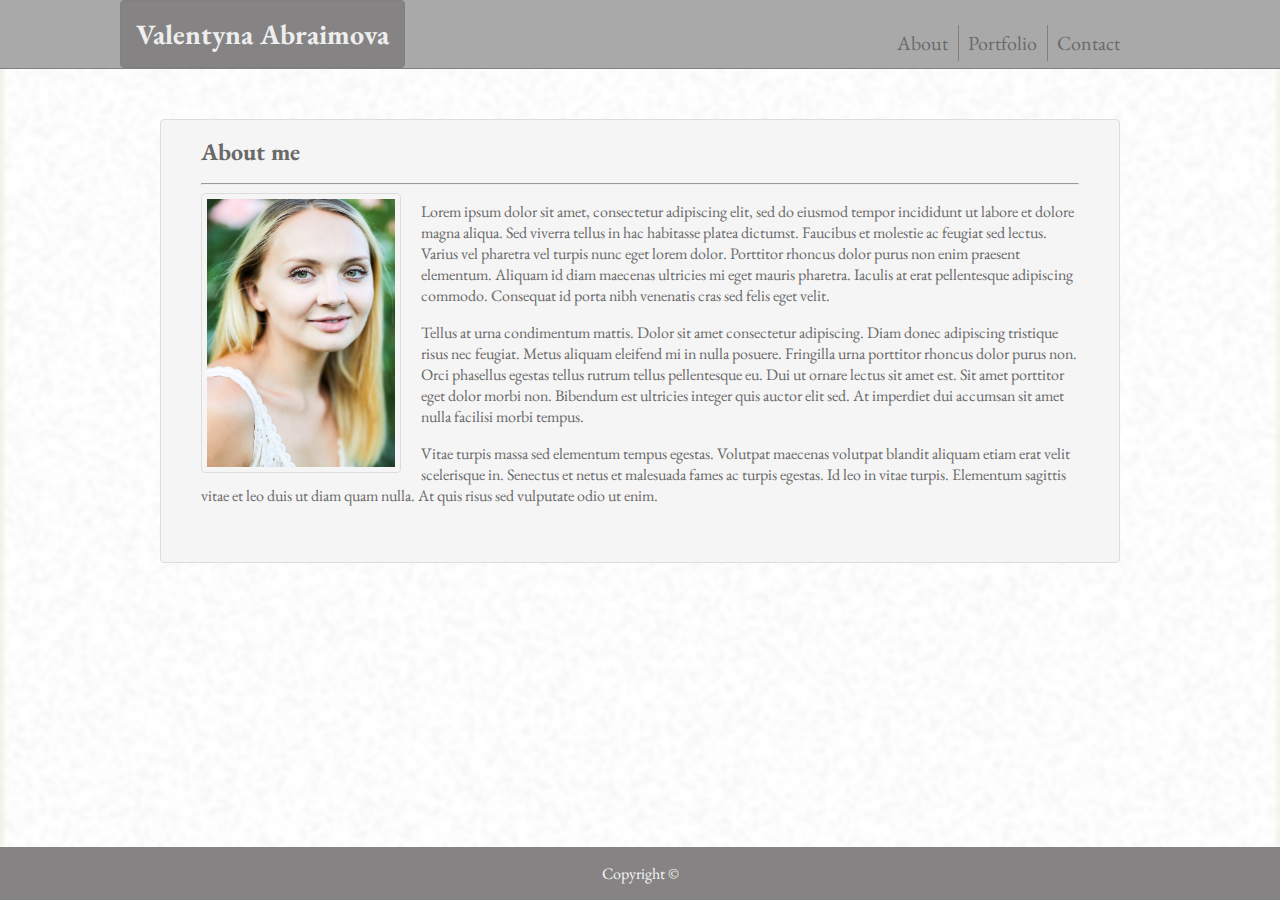
<file: index.html>
<!DOCTYPE html>
<html>

<head>
    <title>About</title>
    <link href="https://fonts.googleapis.com/css?family=EB+Garamond&display=swap" rel="stylesheet">
    <link rel="stylesheet" type="text/css" href="assets/css/style.css">
</head>

<body>

    <header>

        <div class="name">
            <a href="index.html"><h1>Valentyna Abraimova</h1></a>
        </div>

        <div class="topnav">
            <a href="index.html" class="about">About</a>
            <a href="portfolio.html" class="portfolio">Portfolio</a>
            <a href="contact.html" class="contact">Contact</a>
        </div>

    </header>

        <div class="main-bio">
            <h1>About me</h1>
                <hr>
            <img src="assets/images/profile_pic.jpg" height="200" width="150" id="bio-image" alt="Picture of Abraimova">

            <p>Lorem ipsum dolor sit amet, consectetur adipiscing elit, sed do eiusmod tempor incididunt ut labore et dolore magna aliqua. Sed viverra tellus in hac habitasse platea dictumst. Faucibus et molestie ac feugiat sed lectus. Varius vel pharetra vel turpis nunc eget lorem dolor. Porttitor rhoncus dolor purus non enim praesent elementum. Aliquam id diam maecenas ultricies mi eget mauris pharetra. Iaculis at erat pellentesque adipiscing commodo. Consequat id porta nibh venenatis cras sed felis eget velit.</p>

            <p>Tellus at urna condimentum mattis. Dolor sit amet consectetur adipiscing. Diam donec adipiscing tristique risus nec feugiat. Metus aliquam eleifend mi in nulla posuere. Fringilla urna porttitor rhoncus dolor purus non. Orci phasellus egestas tellus rutrum tellus pellentesque eu. Dui ut ornare lectus sit amet est. Sit amet porttitor eget dolor morbi non. Bibendum est ultricies integer quis auctor elit sed. At imperdiet dui accumsan sit amet nulla facilisi morbi tempus.</p>

            <p>Vitae turpis massa sed elementum tempus egestas. Volutpat maecenas volutpat blandit aliquam etiam erat velit scelerisque in. Senectus et netus et malesuada fames ac turpis egestas. Id leo in vitae turpis. Elementum sagittis vitae et leo duis ut diam quam nulla. At quis risus sed vulputate odio ut enim.</p>
            
        </div>

    <footer>
        <p>Copyright &copy;</p>

    </footer>

</body>

</html>
</file>
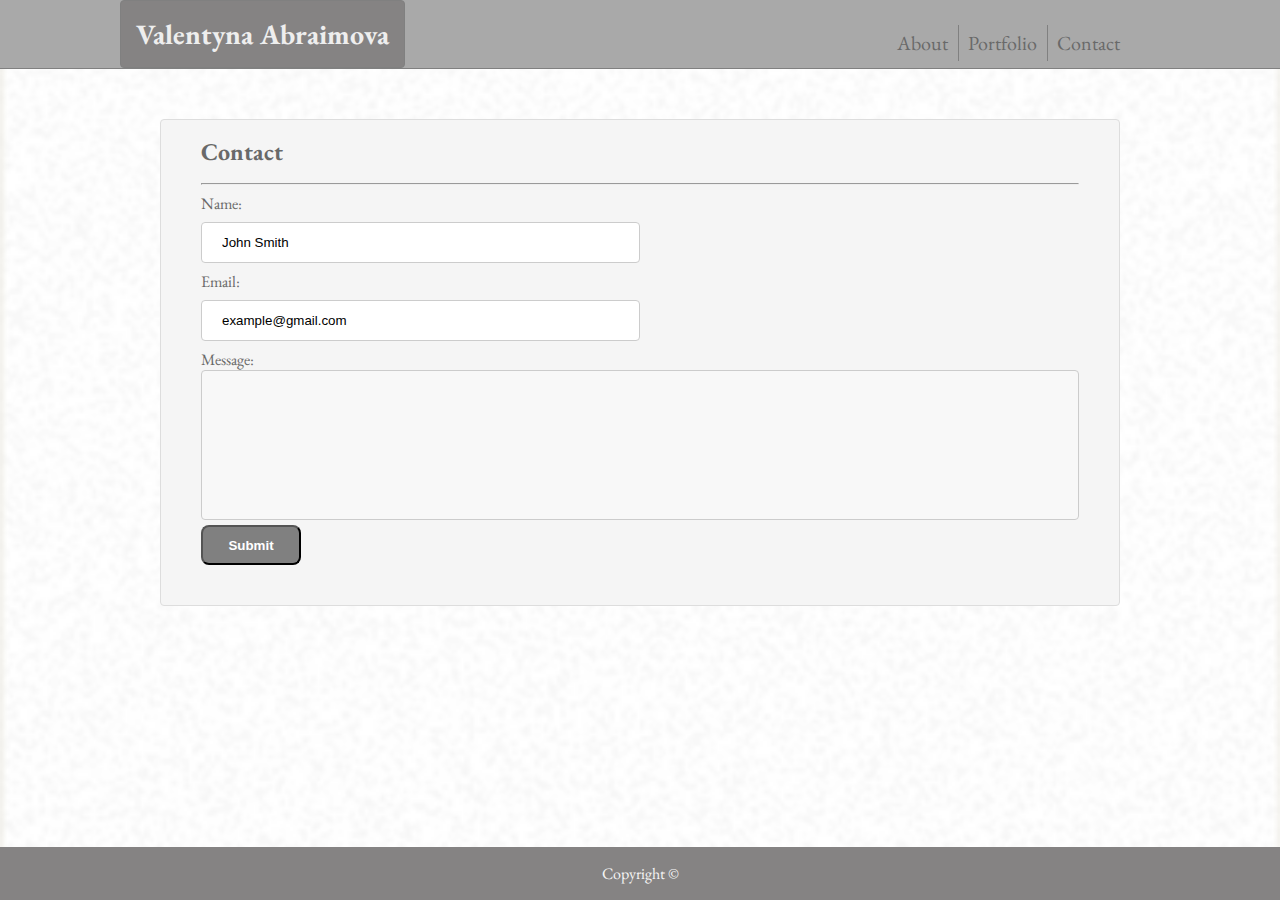
<file: contact.html>
<!DOCTYPE html>
<html>

<head>
    <title>Contact</title>
    <link href="https://fonts.googleapis.com/css?family=EB+Garamond&display=swap" rel="stylesheet">
    <link rel="stylesheet" type="text/css" href="assets/css/style.css">
</head>

<body>

    <header>

        <div class="name">
            <a href="index.html"><h1>Valentyna Abraimova</h1></a>
        </div>

        <div class="topnav">
            <a href="index.html" class="about">About</a>
            <a href="portfolio.html" class="portfolio">Portfolio</a>
            <a href="contact.html" class="contact">Contact</a>
        </div>

    </header>
    <div class="contact_info">
        <h1>Contact</h1>
        <hr>
        <form>
            Name:<br>
            <input type="text" name="name" value="John Smith"><br>
            Email:<br>
            <input type="text" name="email" value="example@gmail.com">
            <br>
            Message:<br>
            <textarea rows="10" cols="80">
            </textarea>
            <br>
            <button type="button">Submit</button>
        
        </form>

    </div>




    <footer>
        <p>Copyright &copy;</p>

    </footer>

</body>

</html>
</file>
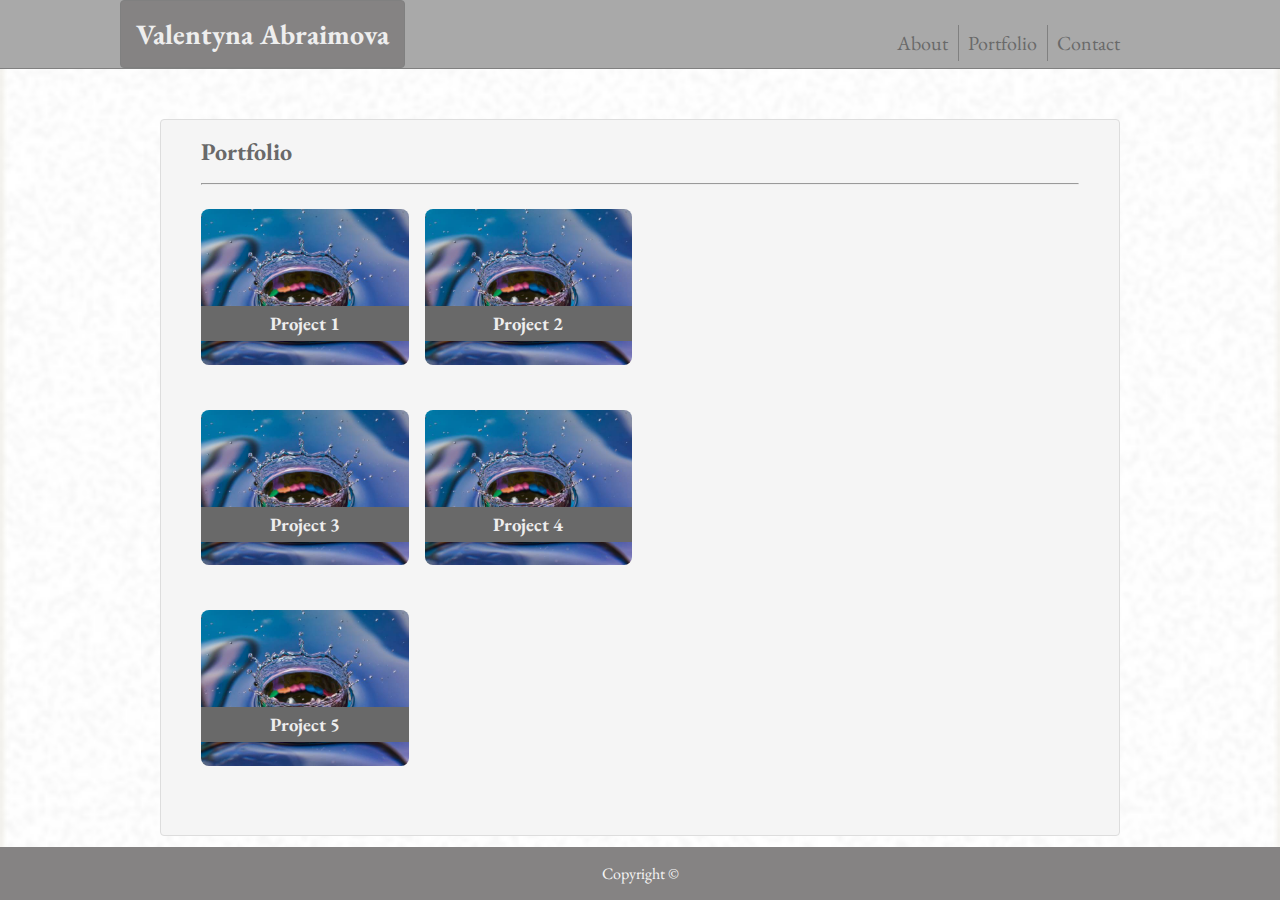
<file: portfolio.html>
<!DOCTYPE html>
<html>
<head>
    <title>Portfolio</title>
    <link href="https://fonts.googleapis.com/css?family=EB+Garamond&display=swap" rel="stylesheet">
    <link rel="stylesheet" type="text/css" href="assets/css/style.css">
</head>
<body>
    <header>
        <div class="name">
        <a href="index.html"><h1>Valentyna Abraimova</h1></a>
        </div>
        <div class="topnav">
            <a href="index.html" class="about">About</a>
            <a href="portfolio.html" class="portfolio">Portfolio</a>
            <a href="contact.html" class="contact">Contact</a>
        </div>
    </header>
    <div class="gallery">
        <h1>Portfolio</h1>
        <hr>
        <div class="row">
            <div class="column">
                <div class="image-block">
                    <img src="assets/images/portfolio_2.jpg" alt="Mountains" style="width:100%">
                    <div class="overlay">
                        <a href="#"><h3>Project 1</h3></a>
                    </div>
                </div>
            </div>
            <div class="column">
                <div class="image-block">
                    <img src="assets/images/portfolio_2.jpg" alt="Nature" style="width:100%">
                    <div class="overlay">
                        <a href="#"><h3>Project 2</h3></a>
                    </div>
                </div>

            </div>

        </div>
        <div class="row">
            <div class="column">
                <div class="image-block">
                    <img src="assets/images/portfolio_2.jpg" alt="Lights" style="width:100%">
                    <div class="overlay">
                        <a href="#"><h3>Project 3</h3></a>
                    </div>
                </div>
            </div>
                <div class="column">
                    <div class="image-block">
                        <img src="assets/images/portfolio_2.jpg" alt="Nature" style="width:100%">
                        <div class="overlay">
                            <a href="#"><h3>Project 4</h3></a>
                        </div>
                    </div>
                </div>
            </div>
        <div class="row">
            <div class="column">
                <div class="image-block">
                    <img src="assets/images/portfolio_2.jpg" alt="Lights" style="width:100%">
                    <div class="overlay">
                        <a href="#"><h3>Project 5</h3></a>
                    </div>
                </div>
            </div>
        </div>
    </div>
    </div>
    </div>
    <footer>
        <p>Copyright &copy;</p>
    </footer>
</body>
</html>
</file>
<file: assets/css/style.css>
body {
    margin: 0;
    padding: 0;
    background-color: #efeee7;
    background-image: url(../images/so-white.png);
    background-repeat: no-repeat;
    background-size: cover;
    color: dimgrey;
    font-family: 'EB Garamond', serif;
}
header {
    background-color:darkgray;
    text-align: center;
    overflow: auto;
    border-bottom: gray 1px solid;

}

.name {
    color: #eee;
    background-color: rgb(133, 131, 131);
    font-size: 28px;
    font-family: 'EB Garamond', serif;
    padding: 5px;
    margin-left: 120px;
    margin-bottom: 0;
    float: left;
    border: 1px solid gray;
    border-radius: 4px;

}

.name h1 {
    color: #eee;
    font-size: 28px;
    padding: 10px;
    margin: 0;

}

h1 {
    color: dimgrey;
    font-size: 24px;
   
}
h3 {
  color: #eee;
  background-color: dimgrey;
  padding: 5px;
  text-align: center;
}
a:link {
    color: dimgrey;
    text-decoration: none;
  }
  
  a:visited {
    color: whitesmoke;
    text-decoration: none;
  }

.topnav {
    color: #845007;
    float:right;
    margin-right: 150px;
    margin-top: 30px;
    font-size: 20px;
}
.about {
    padding: 5px 10px 5px 5px;
    border-right: 1px solid gray
}
.portfolio{
    padding: 5px 10px 5px 5px;
    border-right: 1px solid gray;
}
.contact{
    padding: 5px 10px 5px 5px;
}

.main-bio, .gallery, .contact_info {
    margin: 50px auto 0 auto;

    padding: 0 40px 40px 40px;
    overflow: auto;
    background-color: whitesmoke;
    width: 960px;
    border: 1px solid #ddd;
    border-radius: 4px;
 
    
}

#bio-image {
    float: left;
    width: 200px;
    height: 280px;
    margin: auto;
    margin-right: 20px;
    border: 1px solid #ddd;
    border-radius: 4px;
    padding: 5px;
}
/* Used W3Schools tutorial for making a Portfolio Gallery) */
* {
    box-sizing: border-box;
  }
  .row {
    margin: 8px -16px;
  }
  .row,
  .row > .column {
    padding: 8px;
  }
 
  .column {
    float: left;
    width: 25%;
  }
  
  .row:after {
    content: "";
    display: table;
    clear: both;
  }
  .overlay {
    position: absolute;
    bottom: 10px;
    width: 100%;

  }
.image-block {
  position: relative;
  
}


img {
  border-radius: 8px;
}

input {
    width: 50%;
    padding: 12px 20px;
    margin: 8px 0;
    box-sizing: border-box;
    border-radius: 4px;
    border: 1px solid #ccc;
}

textarea {
  width: 100%;
  height: 150px;
  padding: 12px 20px;
  box-sizing: border-box;
  border: 1px solid #ccc;
  border-radius: 4px;
  background-color: #f8f8f8;
  resize: none;
}
button {
  width: 100px;
  height: 40px;
  border-radius: 8px;
  background-color: gray;
  color:white;
  font-weight: bold;
}
button:hover {
  background-color: white;
  color: gray;
}
footer {
    background-color: rgb(133, 131, 131);
    color: whitesmoke;
    position: fixed;
    left: 0;
    bottom: 0;
    width: 100%;
    text-align: center;
}
</file>
